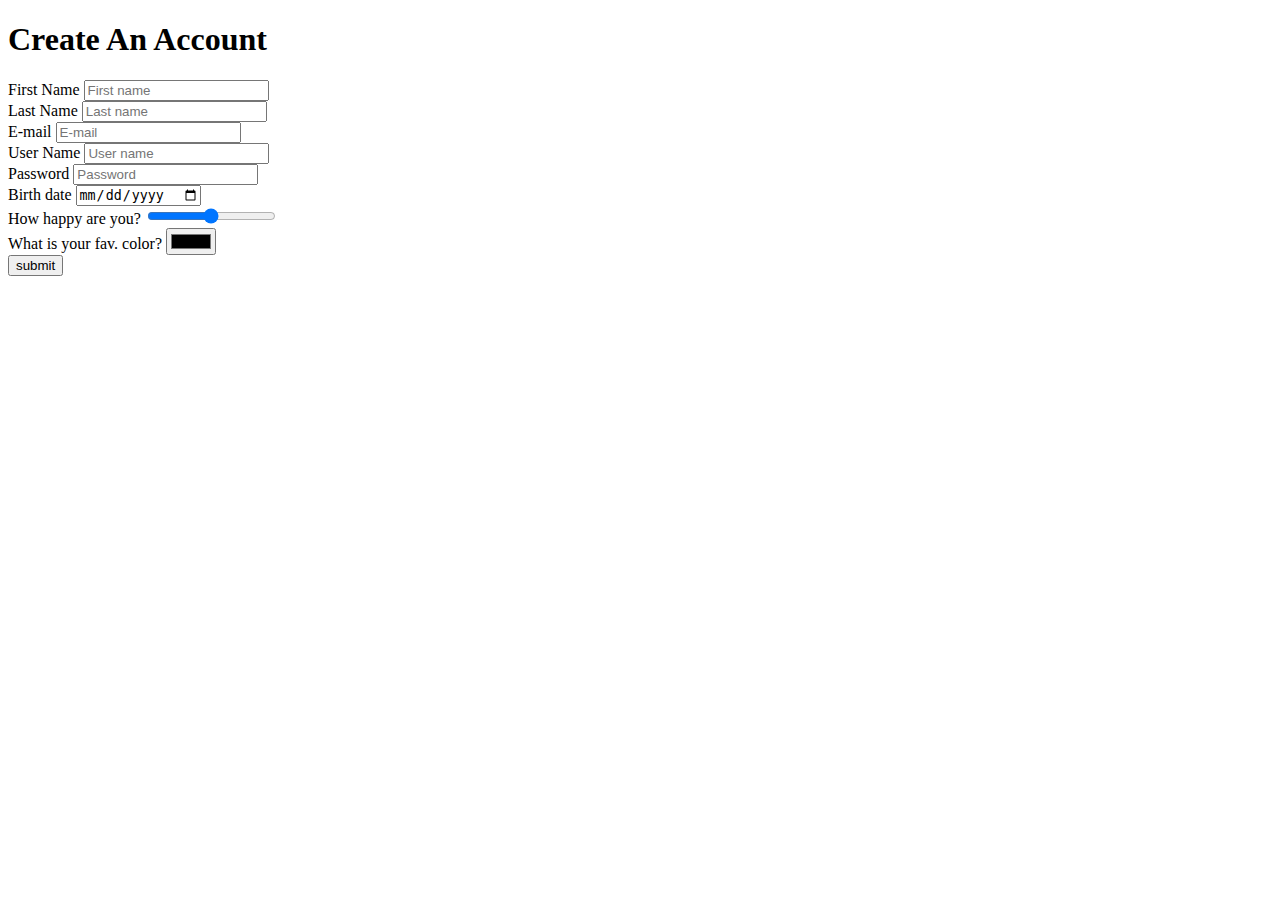
<file: HW.html>
<!DOCTYPE html>
<html lang="en">
  <head>
    <meta charset="UTF-8" />
    <meta http-equiv="X-UA-Compatible" content="IE=edge" />
    <meta name="viewport" content="width=device-width, initial-scale=1.0" />
    <title>Create An Account</title>
  </head>
  <style>
    form {
      display: flex;
      flex-direction: column;
    }
  </style>
  <body>
    <h1>Create An Account</h1>
    <form>
      <div>
        <label for="firstname">First Name</label>
        <input id="firstname" required placeholder="First name" type="text" />
      </div>
      <div>
        <label for="lastname">Last Name</label>
        <input id="lastname" required placeholder="Last name" type="text" />
      </div>
      <div>
        <label for="email">E-mail</label>
        <input id="email" required placeholder="E-mail" type="email" />
      </div>
      <div>
        <label for="username">User Name</label>
        <input id="username" required placeholder="User name" type="text" />
      </div>
      <div>
        <label for="password">Password</label>
        <input id="password" required placeholder="Password" type="password" />
      </div>
      <div>
        <label for="birth-date">Birth date</label>
        <input id="birth-date" required placeholder="Birth date" type="date" />
      </div>
      <div>
        <label for="happy-range">How happy are you?</label>
        <input
          id="happy-range"
          required
          placeholder="happy-range"
          type="range"
        />
      </div>
      <div>
        <label for="color">What is your fav. color?</label>
        <input id="color" required placeholder="Color" type="color" />
      </div>
      <div><input type="submit" value="submit" /></div>
    </form>
  </body>
</html>
</file>
